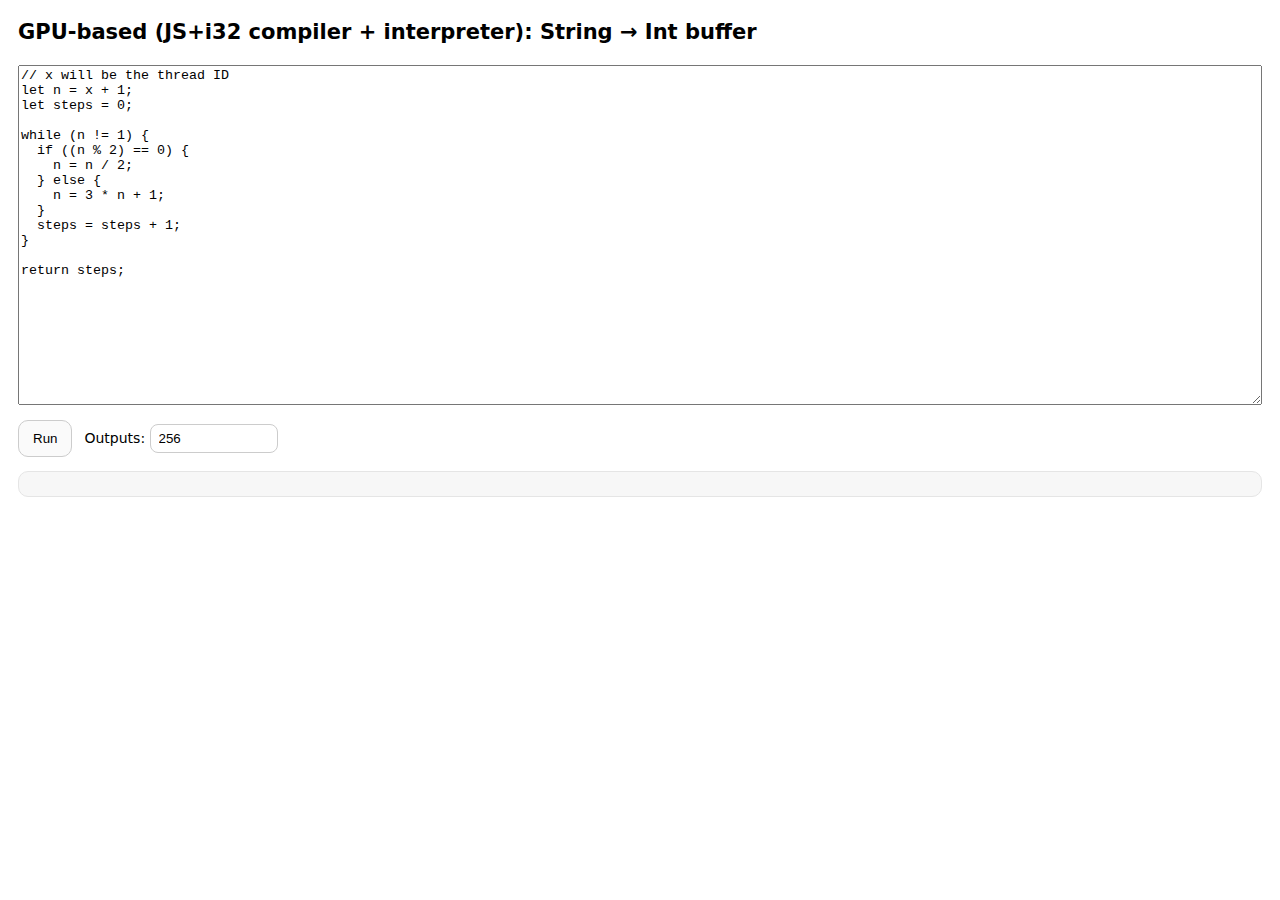
<file: tidyparse-web/src/jsMain/resources/js_interpreter.html>
<!doctype html>
<html>
<head>
    <meta charset="utf-8" />
    <title>WebGPU String→Bytecode→Run (GPU compiler + interpreter)</title>
    <style>
        body { font: 14px/1.4 system-ui, -apple-system, Segoe UI, Roboto, sans-serif; margin: 18px; }
        textarea { width: 100%; height: 340px; box-sizing: border-box; font-family: ui-monospace, SFMono-Regular, Menlo, Monaco, Consolas, "Liberation Mono", monospace; }
        button { padding: 10px 14px; border-radius: 10px; border: 1px solid #ccc; background: #fafafa; cursor: pointer; }
        button:disabled { opacity: 0.5; cursor: not-allowed; }
        .row { display: flex; gap: 12px; align-items: center; margin: 10px 0; flex-wrap: wrap; }
        input[type="number"] { width: 110px; padding: 6px 8px; border-radius: 8px; border: 1px solid #ccc; }
        pre { white-space: pre-wrap; background: #f7f7f7; padding: 12px; border-radius: 10px; border: 1px solid #e5e5e5; word-wrap: break-word; }
        .err { color: #b00020; }
        .ok { color: #0a7a0a; }
    </style>
</head>
<body>
<h2>GPU-based (JS+i32 compiler + interpreter): String → Int buffer</h2>

<textarea id="src">// x will be the thread ID
let n = x + 1;
let steps = 0;

while (n != 1) {
  if ((n % 2) == 0) {
    n = n / 2;
  } else {
    n = 3 * n + 1;
  }
  steps = steps + 1;
}

return steps;</textarea>

<div class="row">
    <button id="run">Run</button>
    <label>Outputs:
        <input id="n" type="number" min="1" max="4096" value="256" />
    </label>
    <span id="status"></span>
</div>

<pre id="out"></pre>

<script type="module">
    function el(id) { return document.getElementById(id); }
    const statusEl = el('status');
    const outEl = el('out');
    const runBtn = el('run');

    function setStatus(msg, cls) {
        statusEl.textContent = msg;
        statusEl.className = cls || '';
    }

    async function initWebGPU() {
        if (!navigator.gpu) throw new Error("WebGPU not available (need a WebGPU-capable browser, secure context).");
        const adapter = await navigator.gpu.requestAdapter();
        if (!adapter) throw new Error("No WebGPU adapter found.");
        return await adapter.requestDevice();
    }

    function ceilDiv(a, b) { return Math.floor((a + b - 1) / b); }

    // Tunables for demo. For many-program scaling, make these per-program strides.
    const MAX_SRC_BYTES   = 100 * 1024; // per program
    const MAX_CODE_WORDS  = 65536;      // i32 words of bytecode (per program)
    const MAX_VARS        = 64;
    const MAX_STACK       = 64;
    const MAX_EXPR_TOKS   = 512;        // expression token budget inside compiler
    const MAX_CTRL_STACK  = 64;         // nested if/while blocks

    // Shared ISA between compiler and interpreter
    const OP = {
        PUSH_IMM: 1,
        PUSH_INPUT: 2,
        LOAD: 3,
        STORE: 4,
        ADD: 5,
        MUL: 6,
        SUB: 7,
        DIV: 8,
        MOD: 9,
        EQ: 10,
        NE: 11,
        LT: 12,
        LE: 13,
        GT: 14,
        GE: 15,
        JMP: 16,
        JZ: 17,
        RETURN: 18,
    };

    // One WGSL module with two entry points: compile + run
    const wgsl = /* wgsl */`
struct CompileUniforms {
  srcLen : u32,
  _pad0  : u32,
};

struct RunUniforms {
  codeLen : u32,
  outLen  : u32,
};

@group(0) @binding(0) var<storage, read> src : array<u32>;          // bytes packed in u32s (little-endian)
@group(0) @binding(1) var<storage, read_write> codeOut : array<i32>; // bytecode words
@group(0) @binding(2) var<storage, read_write> metaBuf : array<i32>;    // metaBuf[0]=codeLen, metaBuf[1]=status (0 ok)
@group(0) @binding(3) var<storage, read_write> out : array<i32>;     // outputs
@group(0) @binding(4) var<uniform> cu : CompileUniforms;
@group(0) @binding(5) var<uniform> ru : RunUniforms;

const MAX_VARS       : u32 = ${MAX_VARS}u;
const MAX_STACK      : u32 = ${MAX_STACK}u;
const MAX_EXPR_TOKS  : u32 = ${MAX_EXPR_TOKS}u;
const MAX_CTRL_STACK : u32 = ${MAX_CTRL_STACK}u;

const OP_PUSH_IMM   : i32 = ${OP.PUSH_IMM};
const OP_PUSH_INPUT : i32 = ${OP.PUSH_INPUT};
const OP_LOAD       : i32 = ${OP.LOAD};
const OP_STORE      : i32 = ${OP.STORE};
const OP_ADD        : i32 = ${OP.ADD};
const OP_MUL        : i32 = ${OP.MUL};
const OP_SUB        : i32 = ${OP.SUB};
const OP_DIV        : i32 = ${OP.DIV};
const OP_MOD        : i32 = ${OP.MOD};
const OP_EQ         : i32 = ${OP.EQ};
const OP_NE         : i32 = ${OP.NE};
const OP_LT         : i32 = ${OP.LT};
const OP_LE         : i32 = ${OP.LE};
const OP_GT         : i32 = ${OP.GT};
const OP_GE         : i32 = ${OP.GE};
const OP_JMP        : i32 = ${OP.JMP};
const OP_JZ         : i32 = ${OP.JZ};
const OP_RETURN     : i32 = ${OP.RETURN};

// --- Token kinds ---
const TK_EOF    : i32 = 0;
const TK_NUM    : i32 = 1;
const TK_ID     : i32 = 2;

const TK_LET    : i32 = 10;
const TK_IF     : i32 = 11;
const TK_ELSE   : i32 = 12;
const TK_WHILE  : i32 = 13;
const TK_RETURN : i32 = 14;

// operators/punct encoded by kind too:
const TK_PLUS   : i32 = 20; // +
const TK_MINUS  : i32 = 21; // -
const TK_STAR   : i32 = 22; // *
const TK_SLASH  : i32 = 23; // /
const TK_PCT    : i32 = 24; // %

const TK_EQEQ   : i32 = 30; // ==
const TK_NEQ    : i32 = 31; // !=
const TK_LT     : i32 = 32; // <
const TK_LE     : i32 = 33; // <=
const TK_GT     : i32 = 34; // >
const TK_GE     : i32 = 35; // >=

const TK_ASSIGN : i32 = 40; // =
const TK_SEMI   : i32 = 41; // ;
const TK_LP     : i32 = 42; // (
const TK_RP     : i32 = 43; // )
const TK_LB     : i32 = 44; // {
const TK_RB     : i32 = 45; // }

// --- status codes (metaBuf[1]) ---
const ST_OK          : i32 = 0;
const ST_LEX         : i32 = 1;
const ST_PARSE       : i32 = 2;
const ST_CODE_OVER   : i32 = 3;
const ST_VAR_OVER    : i32 = 4;
const ST_UNDECL      : i32 = 5;
const ST_EXPR_OVER   : i32 = 6;
const ST_CTRL_OVER   : i32 = 7;

// Read byte i from packed u32 array
fn read_u8(i: u32) -> u32 {
  // src is u32-packed, little-endian: byte0 in bits 0..7
  let word = src[i >> 2u];
  let sh = (i & 3u) * 8u;
  return (word >> sh) & 255u;
}

fn is_ws(c: u32) -> bool {
  return c == 32u || c == 9u || c == 10u || c == 13u;
}
fn is_digit(c: u32) -> bool { return c >= 48u && c <= 57u; }
fn is_alpha(c: u32) -> bool {
  return (c >= 65u && c <= 90u) || (c >= 97u && c <= 122u) || (c == 95u);
}
fn is_alnum(c: u32) -> bool { return is_alpha(c) || is_digit(c); }

// 32-bit FNV-1a hash
fn fnv1a_init() -> u32 { return 2166136261u; }
fn fnv1a_step(h: u32, b: u32) -> u32 { return (h ^ b) * 16777619u; }

// Token stream state
struct Tok {
  k: i32,
  v: i32, // number value or hashed id
};

fn kw_hash_let() -> u32 {
  var h = fnv1a_init();
  h = fnv1a_step(h, 108u); // l
  h = fnv1a_step(h, 101u); // e
  h = fnv1a_step(h, 116u); // t
  return h;
}
fn kw_hash_if() -> u32 {
  var h = fnv1a_init();
  h = fnv1a_step(h, 105u); // i
  h = fnv1a_step(h, 102u); // f
  return h;
}
fn kw_hash_else() -> u32 {
  var h = fnv1a_init();
  h = fnv1a_step(h, 101u); // e
  h = fnv1a_step(h, 108u); // l
  h = fnv1a_step(h, 115u); // s
  h = fnv1a_step(h, 101u); // e
  return h;
}
fn kw_hash_while() -> u32 {
  var h = fnv1a_init();
  h = fnv1a_step(h, 119u); // w
  h = fnv1a_step(h, 104u); // h
  h = fnv1a_step(h, 105u); // i
  h = fnv1a_step(h, 108u); // l
  h = fnv1a_step(h, 101u); // e
  return h;
}
fn kw_hash_return() -> u32 {
  var h = fnv1a_init();
  h = fnv1a_step(h, 114u); // r
  h = fnv1a_step(h, 101u); // e
  h = fnv1a_step(h, 116u); // t
  h = fnv1a_step(h, 117u); // u
  h = fnv1a_step(h, 114u); // r
  h = fnv1a_step(h, 110u); // n
  return h;
}

// Special id hash for "x"
fn id_hash_x() -> u32 {
  var h = fnv1a_init();
  h = fnv1a_step(h, 120u);
  return h;
}

// Streaming lexer: advances cursor 'p' over bytes [0..srcLen)
fn next_tok(p_in: u32, srcLen: u32, status: ptr<function, i32>) -> vec2<u32> {
  // returns (p_out, packed tok: (k in low16, v in high16? no, too small) -> instead store k in low16, v in full u32 by writing to globals? We'll return p_out and stash token in function vars via out params.
  // WGSL can't return multiple by reference, so we encode: return p_out; token held in private function variables in caller using helper below.
  return vec2<u32>(p_in, 0u);
}

// We'll implement a lexer with explicit out params:
fn lex_one(p: ptr<function, u32>, srcLen: u32, t: ptr<function, Tok>, status: ptr<function, i32>) {
  // skip ws and // comments
  loop {
    if (*p >= srcLen) { (*t).k = TK_EOF; (*t).v = 0; return; }
    let c = read_u8(*p);
    if (is_ws(c)) { *p = *p + 1u; continue; }
    if (c == 47u && (*p + 1u) < srcLen && read_u8(*p + 1u) == 47u) {
      // //
      *p = *p + 2u;
      loop {
        if (*p >= srcLen) { break; }
        let d = read_u8(*p);
        *p = *p + 1u;
        if (d == 10u) { break; }
      }
      continue;
    }
    break;
  }

  if (*p >= srcLen) { (*t).k = TK_EOF; (*t).v = 0; return; }

  let c0 = read_u8(*p);

  // numbers
  if (is_digit(c0)) {
    var v: i32 = 0;
    loop {
      if (*p >= srcLen) { break; }
      let c = read_u8(*p);
      if (!is_digit(c)) { break; }
      v = v * 10 + i32(c - 48u);
      *p = *p + 1u;
    }
    (*t).k = TK_NUM;
    (*t).v = v;
    return;
  }

  // identifiers/keywords
  if (is_alpha(c0)) {
    var h: u32 = fnv1a_init();
    loop {
      if (*p >= srcLen) { break; }
      let c = read_u8(*p);
      if (!is_alnum(c)) { break; }
      h = fnv1a_step(h, c);
      *p = *p + 1u;
    }

    // keyword dispatch by hash (fine for our tiny set)
    if (h == kw_hash_let())    { (*t).k = TK_LET;    (*t).v = 0; return; }
    if (h == kw_hash_if())     { (*t).k = TK_IF;     (*t).v = 0; return; }
    if (h == kw_hash_else())   { (*t).k = TK_ELSE;   (*t).v = 0; return; }
    if (h == kw_hash_while())  { (*t).k = TK_WHILE;  (*t).v = 0; return; }
    if (h == kw_hash_return()) { (*t).k = TK_RETURN; (*t).v = 0; return; }

    (*t).k = TK_ID;
    (*t).v = i32(h);
    return;
  }

  // operators/punct, including 2-char
  // two-char: == != <= >=
  if (c0 == 61u /*=*/) {
    if ((*p + 1u) < srcLen && read_u8(*p + 1u) == 61u) { *p = *p + 2u; (*t).k = TK_EQEQ; (*t).v = 0; return; }
    *p = *p + 1u; (*t).k = TK_ASSIGN; (*t).v = 0; return;
  }
  if (c0 == 33u /*!*/) {
    if ((*p + 1u) < srcLen && read_u8(*p + 1u) == 61u) { *p = *p + 2u; (*t).k = TK_NEQ; (*t).v = 0; return; }
    *status = ST_LEX; (*t).k = TK_EOF; (*t).v = 0; return;
  }
  if (c0 == 60u /*<*/) {
    if ((*p + 1u) < srcLen && read_u8(*p + 1u) == 61u) { *p = *p + 2u; (*t).k = TK_LE; (*t).v = 0; return; }
    *p = *p + 1u; (*t).k = TK_LT; (*t).v = 0; return;
  }
  if (c0 == 62u /*>*/) {
    if ((*p + 1u) < srcLen && read_u8(*p + 1u) == 61u) { *p = *p + 2u; (*t).k = TK_GE; (*t).v = 0; return; }
    *p = *p + 1u; (*t).k = TK_GT; (*t).v = 0; return;
  }

  // single-char
  if (c0 == 43u) { *p = *p + 1u; (*t).k = TK_PLUS;  (*t).v = 0; return; } // +
  if (c0 == 45u) { *p = *p + 1u; (*t).k = TK_MINUS; (*t).v = 0; return; } // -
  if (c0 == 42u) { *p = *p + 1u; (*t).k = TK_STAR;  (*t).v = 0; return; } // *
  if (c0 == 47u) { *p = *p + 1u; (*t).k = TK_SLASH; (*t).v = 0; return; } // /
  if (c0 == 37u) { *p = *p + 1u; (*t).k = TK_PCT;   (*t).v = 0; return; } // %

  if (c0 == 59u) { *p = *p + 1u; (*t).k = TK_SEMI; (*t).v = 0; return; } // ;
  if (c0 == 40u) { *p = *p + 1u; (*t).k = TK_LP;   (*t).v = 0; return; } // (
  if (c0 == 41u) { *p = *p + 1u; (*t).k = TK_RP;   (*t).v = 0; return; } // )
  if (c0 == 123u){ *p = *p + 1u; (*t).k = TK_LB;   (*t).v = 0; return; } // {
  if (c0 == 125u){ *p = *p + 1u; (*t).k = TK_RB;   (*t).v = 0; return; } // }

  *status = ST_LEX;
  (*t).k = TK_EOF;
  (*t).v = 0;
}

fn prec(op: i32) -> i32 {
  // higher = tighter
  if (op == TK_STAR || op == TK_SLASH || op == TK_PCT) { return 3; }
  if (op == TK_PLUS || op == TK_MINUS) { return 2; }
  if (op == TK_EQEQ || op == TK_NEQ || op == TK_LT || op == TK_LE || op == TK_GT || op == TK_GE) { return 1; }
  return 0;
}
fn is_binop(k: i32) -> bool {
  return k == TK_PLUS || k == TK_MINUS || k == TK_STAR || k == TK_SLASH || k == TK_PCT ||
         k == TK_EQEQ || k == TK_NEQ || k == TK_LT || k == TK_LE || k == TK_GT || k == TK_GE;
}

fn emit(codeLen: ptr<function, u32>, w: i32, status: ptr<function, i32>) {
  if (*codeLen >= ${MAX_CODE_WORDS}u) { *status = ST_CODE_OVER; return; }
  codeOut[*codeLen] = w;
  *codeLen = *codeLen + 1u;
}

fn emit2(codeLen: ptr<function, u32>, a: i32, b: i32, status: ptr<function, i32>) {
  emit(codeLen, a, status);
  if (*status != ST_OK) { return; }
  emit(codeLen, b, status);
}

fn var_find_or_add(h: u32, varHash: ptr<function, array<u32, ${MAX_VARS}>>, varCount: ptr<function, u32>, status: ptr<function, i32>) -> u32 {
  // linear search small table
  for (var i: u32 = 0u; i < *varCount; i = i + 1u) {
    if ((*varHash)[i] == h) { return i; }
  }
  if (*varCount >= MAX_VARS) { *status = ST_VAR_OVER; return 0u; }
  let idx = *varCount;
  (*varHash)[idx] = h;
  *varCount = *varCount + 1u;
  return idx;
}

fn var_find(h: u32, varHash: ptr<function, array<u32, ${MAX_VARS}>>, varCount: u32) -> i32 {
  for (var i: u32 = 0u; i < varCount; i = i + 1u) {
    if ((*varHash)[i] == h) { return i32(i); }
  }
  return -1;
}

// Compile expression until a stop token kind (e.g. ';' or ')' ), leaving stop token unconsumed.
// Shunting-yard into RPN arrays then emit bytecode.
fn compile_expr(
  p: ptr<function, u32>,
  srcLen: u32,
  t: ptr<function, Tok>,
  stop1: i32,
  stop2: i32,
  varHash: ptr<function, array<u32, ${MAX_VARS}>>,
  varCount: ptr<function, u32>,
  codeLen: ptr<function, u32>,
  status: ptr<function, i32>
) {
  var outK : array<i32, ${MAX_EXPR_TOKS}>;
  var outV : array<i32, ${MAX_EXPR_TOKS}>;
  var outN : u32 = 0u;

  var opS  : array<i32, ${MAX_EXPR_TOKS}>;
  var opN  : u32 = 0u;

  var expectValue: bool = true; // for unary '-'
  var parenDepth: i32 = 0;      // depth of *inner* parentheses within the expression

  loop {
    if (*status != ST_OK) { return; }
    // current token in *t; stop if matches
    // Stop tokens should only terminate the expression when we're not inside inner parentheses.
    if ((*t).k == TK_EOF) { break; }
    if (parenDepth == 0 && ((*t).k == stop1 || (*t).k == stop2)) { break; }

    if ((*t).k == TK_NUM || (*t).k == TK_ID) {
      if (outN >= MAX_EXPR_TOKS) { *status = ST_EXPR_OVER; return; }
      outK[outN] = (*t).k;
      outV[outN] = (*t).v;
      outN = outN + 1u;
      expectValue = false;
      lex_one(p, srcLen, t, status);
      continue;
    }

    if ((*t).k == TK_LP) {
      parenDepth = parenDepth + 1;
      if (opN >= MAX_EXPR_TOKS) { *status = ST_EXPR_OVER; return; }
      opS[opN] = TK_LP;
      opN = opN + 1u;
      expectValue = true;
      lex_one(p, srcLen, t, status);
      continue;
    }

    if ((*t).k == TK_RP) {
      // pop until LP
      loop {
        if (opN == 0u) { *status = ST_PARSE; return; }
        opN = opN - 1u;
        let op = opS[opN];
        if (op == TK_LP) { break; }
        if (outN >= MAX_EXPR_TOKS) { *status = ST_EXPR_OVER; return; }
        outK[outN] = op;
        outV[outN] = 0;
        outN = outN + 1u;
      }
      // this ')' closes an inner '('
      parenDepth = parenDepth - 1;
      expectValue = false;
      lex_one(p, srcLen, t, status);
      continue;
    }

    if (is_binop((*t).k)) {
      var opk = (*t).k;

      // unary minus rewrite: "-E" => "0 E -"
      if (opk == TK_MINUS && expectValue) {
        if (outN >= MAX_EXPR_TOKS) { *status = ST_EXPR_OVER; return; }
        outK[outN] = TK_NUM;
        outV[outN] = 0;
        outN = outN + 1u;
        // treat as binary '-'
        opk = TK_MINUS;
      }

      // pop while top op has >= precedence
      loop {
        if (opN == 0u) { break; }
        let top = opS[opN - 1u];
        if (top == TK_LP) { break; }
        if (prec(top) >= prec(opk)) {
          opN = opN - 1u;
          if (outN >= MAX_EXPR_TOKS) { *status = ST_EXPR_OVER; return; }
          outK[outN] = top;
          outV[outN] = 0;
          outN = outN + 1u;
          continue;
        }
        break;
      }

      if (opN >= MAX_EXPR_TOKS) { *status = ST_EXPR_OVER; return; }
      opS[opN] = opk;
      opN = opN + 1u;
      expectValue = true;
      lex_one(p, srcLen, t, status);
      continue;
    }

    // anything else is a parse error inside expr
    *status = ST_PARSE;
    return;
  }

  // drain ops
  loop {
    if (opN == 0u) { break; }
    opN = opN - 1u;
    let op = opS[opN];
    if (op == TK_LP) { *status = ST_PARSE; return; }
    if (outN >= MAX_EXPR_TOKS) { *status = ST_EXPR_OVER; return; }
    outK[outN] = op;
    outV[outN] = 0;
    outN = outN + 1u;
  }

  // Emit bytecode from RPN
  for (var i: u32 = 0u; i < outN; i = i + 1u) {
    if (*status != ST_OK) { return; }
    let k = outK[i];
    let v = outV[i];

    if (k == TK_NUM) {
      emit2(codeLen, OP_PUSH_IMM, v, status);
      continue;
    }
    if (k == TK_ID) {
      let h = u32(v);
      if (h == id_hash_x()) {
        emit(codeLen, OP_PUSH_INPUT, status);
      } else {
        let idx = var_find(h, varHash, *varCount);
        if (idx < 0) { *status = ST_UNDECL; return; }
        emit2(codeLen, OP_LOAD, idx, status);
      }
      continue;
    }

    // operators
    if (k == TK_PLUS) { emit(codeLen, OP_ADD, status); continue; }
    if (k == TK_STAR) { emit(codeLen, OP_MUL, status); continue; }
    if (k == TK_MINUS){ emit(codeLen, OP_SUB, status); continue; }
    if (k == TK_SLASH){ emit(codeLen, OP_DIV, status); continue; }
    if (k == TK_PCT)  { emit(codeLen, OP_MOD, status); continue; }
    if (k == TK_EQEQ) { emit(codeLen, OP_EQ, status); continue; }
    if (k == TK_NEQ)  { emit(codeLen, OP_NE, status); continue; }
    if (k == TK_LT)   { emit(codeLen, OP_LT, status); continue; }
    if (k == TK_LE)   { emit(codeLen, OP_LE, status); continue; }
    if (k == TK_GT)   { emit(codeLen, OP_GT, status); continue; }
    if (k == TK_GE)   { emit(codeLen, OP_GE, status); continue; }

    *status = ST_PARSE;
    return;
  }
}

struct CtrlFrame {
  kind: i32,       // 1=WHILE, 2=IF_THEN, 3=IF_ELSE
  blockDepth: i32, // depth after consuming '{'
  a: i32,          // while: startPc ; if: jzPatchPos
  b: i32,          // while: jzPatchPos ; if: endJmpPos (when else present)
};

// Compile pass: single invocation compiles src[0..srcLen) into codeOut
@compute @workgroup_size(1)
fn compiler(@builtin(global_invocation_id) gid: vec3<u32>) {
  // init metaBuf
  metaBuf[0] = 0;
  metaBuf[1] = ST_OK;
  metaBuf[2] = 0;   // err byte offset
  metaBuf[3] = 0;   // err token kind

  var status: i32 = ST_OK;
  var p: u32 = 0u;
  let srcLen = cu.srcLen;

  // symbol table
  var varHash: array<u32, ${MAX_VARS}>;
  var varCount: u32 = 0u;

  // control stack
  var ctrl: array<CtrlFrame, ${MAX_CTRL_STACK}>;
  var ctrlN: u32 = 0u;
  var depth: i32 = 0;

  // current token
  var t: Tok;
  lex_one(&p, srcLen, &t, &status);

  var codeLen: u32 = 0u;

  // helper: expect token
  // (WGSL lacks macros; inline-ish)
  loop {
    if (status != ST_OK) { break; }
    if (t.k == TK_EOF) { break; }

    // let id = expr ;
    if (t.k == TK_LET) {
      lex_one(&p, srcLen, &t, &status);
      if (status != ST_OK) { break; }
      if (t.k != TK_ID) { status = ST_PARSE; break; }
      let name = u32(t.v);
      if (name == id_hash_x()) { status = ST_PARSE; break; }
      let idx = var_find_or_add(name, &varHash, &varCount, &status);

      lex_one(&p, srcLen, &t, &status);
      if (t.k != TK_ASSIGN) { status = ST_PARSE; break; }
      lex_one(&p, srcLen, &t, &status);

      compile_expr(&p, srcLen, &t, TK_SEMI, TK_EOF, &varHash, &varCount, &codeLen, &status);
      if (status != ST_OK) { break; }
      if (t.k != TK_SEMI) { status = ST_PARSE; break; }
      // store
      emit2(&codeLen, OP_STORE, i32(idx), &status);
      lex_one(&p, srcLen, &t, &status);
      continue;
    }

    // return expr ;
    if (t.k == TK_RETURN) {
      lex_one(&p, srcLen, &t, &status);
      compile_expr(&p, srcLen, &t, TK_SEMI, TK_EOF, &varHash, &varCount, &codeLen, &status);
      if (status != ST_OK) { break; }
      if (t.k != TK_SEMI) { status = ST_PARSE; break; }
      emit(&codeLen, OP_RETURN, &status);
      lex_one(&p, srcLen, &t, &status);
      break; // stop after return
    }

    // while (cond) { ... }
    if (t.k == TK_WHILE) {
      lex_one(&p, srcLen, &t, &status);
      if (t.k != TK_LP) { status = ST_PARSE; break; }
      lex_one(&p, srcLen, &t, &status);

      let startPc = i32(codeLen);
      compile_expr(&p, srcLen, &t, TK_RP, TK_EOF, &varHash, &varCount, &codeLen, &status);
      if (status != ST_OK) { break; }
      if (t.k != TK_RP) { status = ST_PARSE; break; }
      lex_one(&p, srcLen, &t, &status);

      if (t.k != TK_LB) { status = ST_PARSE; break; }
      // emit JZ placeholder
      emit2(&codeLen, OP_JZ, 0, &status);
      let jzPos = i32(codeLen) - 1; // points to target word

      // consume '{'
      depth = depth + 1;
      lex_one(&p, srcLen, &t, &status);

      if (ctrlN >= MAX_CTRL_STACK) { status = ST_CTRL_OVER; break; }
      ctrl[ctrlN] = CtrlFrame(1, depth, startPc, jzPos);
      ctrlN = ctrlN + 1u;
      continue;
    }

    // if (cond) { ... } else { ... }
    if (t.k == TK_IF) {
      lex_one(&p, srcLen, &t, &status);
      if (t.k != TK_LP) { status = ST_PARSE; break; }
      lex_one(&p, srcLen, &t, &status);

      compile_expr(&p, srcLen, &t, TK_RP, TK_EOF, &varHash, &varCount, &codeLen, &status);
      if (status != ST_OK) { break; }
      if (t.k != TK_RP) { status = ST_PARSE; break; }
      lex_one(&p, srcLen, &t, &status);

      if (t.k != TK_LB) { status = ST_PARSE; break; }
      emit2(&codeLen, OP_JZ, 0, &status);
      let jzPos = i32(codeLen) - 1;

      depth = depth + 1;
      lex_one(&p, srcLen, &t, &status);

      if (ctrlN >= MAX_CTRL_STACK) { status = ST_CTRL_OVER; break; }
      ctrl[ctrlN] = CtrlFrame(2, depth, jzPos, -1);
      ctrlN = ctrlN + 1u;
      continue;
    }

    // block end: }
    if (t.k == TK_RB) {
      depth = depth - 1;
      lex_one(&p, srcLen, &t, &status);

      // close frames whose blockDepth was the just-closed one (depth+1)
      loop {
        if (ctrlN == 0u) { break; }
        let top = ctrl[ctrlN - 1u];
        if (top.blockDepth != (depth + 1)) { break; }

        // WHILE
        if (top.kind == 1) {
          // JMP back
          emit2(&codeLen, OP_JMP, top.a, &status);
          // patch jz target to current pc
          if (status == ST_OK) { codeOut[u32(top.b)] = i32(codeLen); }
          ctrlN = ctrlN - 1u;
          continue;
        }

        // IF_THEN
        if (top.kind == 2) {
          // if next token is ELSE, switch to ELSE mode
          if (t.k == TK_ELSE) {
            // emit JMP end placeholder
            emit2(&codeLen, OP_JMP, 0, &status);
            let endPos = i32(codeLen) - 1;
            // patch JZ to else start (current pc)
            if (status == ST_OK) { codeOut[u32(top.a)] = i32(codeLen); }

            // consume else
            lex_one(&p, srcLen, &t, &status);
            if (t.k != TK_LB) { status = ST_PARSE; break; }

            // consume '{'
            depth = depth + 1;
            lex_one(&p, srcLen, &t, &status);

            ctrl[ctrlN - 1u] = CtrlFrame(3, depth, endPos, 0);
            continue;
          } else {
            // no else: patch JZ to end
            if (status == ST_OK) { codeOut[u32(top.a)] = i32(codeLen); }
            ctrlN = ctrlN - 1u;
            continue;
          }
        }

        // IF_ELSE
        if (top.kind == 3) {
          if (status == ST_OK) { codeOut[u32(top.a)] = i32(codeLen); } // patch end JMP
          ctrlN = ctrlN - 1u;
          continue;
        }

        // unknown
        ctrlN = ctrlN - 1u;
      }

      continue;
    }

    // assignment: id = expr ;
    if (t.k == TK_ID) {
      let name = u32(t.v);
      if (name == id_hash_x()) { status = ST_PARSE; break; }
      let idx = var_find_or_add(name, &varHash, &varCount, &status);
      lex_one(&p, srcLen, &t, &status);
      if (t.k != TK_ASSIGN) { status = ST_PARSE; break; }
      lex_one(&p, srcLen, &t, &status);

      compile_expr(&p, srcLen, &t, TK_SEMI, TK_EOF, &varHash, &varCount, &codeLen, &status);
      if (status != ST_OK) { break; }
      if (t.k != TK_SEMI) { status = ST_PARSE; break; }
      emit2(&codeLen, OP_STORE, i32(idx), &status);
      lex_one(&p, srcLen, &t, &status);
      continue;
    }

    // stray '{' increases depth but is only expected after if/while/else; treat as parse error
    if (t.k == TK_LB) { status = ST_PARSE; break; }

    // anything else
    status = ST_PARSE;
    break;
  }

  if (status == ST_OK) {
    // if no explicit return emitted, return 0
    // (cheap check: last word == OP_RETURN)
    if (codeLen == 0u || codeOut[codeLen - 1u] != OP_RETURN) {
      emit2(&codeLen, OP_PUSH_IMM, 0, &status);
      emit(&codeLen, OP_RETURN, &status);
    }
  }

  metaBuf[0] = i32(codeLen);
  metaBuf[1] = status;

  // If anything went wrong, record where we were (byte offset + current token kind)
   if (status != ST_OK) {
     metaBuf[2] = i32(p);
     metaBuf[3] = t.k;
   }

   metaBuf[0] = i32(codeLen);
   metaBuf[1] = status;
}

// --- Interpreter helper stack ---
fn pop(stack: ptr<function, array<i32, ${MAX_STACK}>>, sp: ptr<function, i32>) -> i32 {
  if ((*sp) <= 0) { return 0; }
  (*sp) = (*sp) - 1;
  return (*stack)[u32((*sp))];
}
fn push(stack: ptr<function, array<i32, ${MAX_STACK}>>, sp: ptr<function, i32>, v: i32) {
  if (u32(*sp) >= MAX_STACK) { return; }
  (*stack)[u32(*sp)] = v;
  (*sp) = (*sp) + 1;
}

@compute @workgroup_size(64)
fn run(@builtin(global_invocation_id) gid: vec3<u32>) {
  let idx = gid.x;
  if (idx >= ru.outLen) { return; }

  // If compile failed, write sentinel
  if (metaBuf[1] != ST_OK) {
    out[idx] = -999999;
    return;
  }

  var vars : array<i32, ${MAX_VARS}>;
  var stack : array<i32, ${MAX_STACK}>;
  var sp : i32 = 0;
  var pc : u32 = 0u;
  var steps : u32 = 0u;
  let codeLen = ru.codeLen;

  // cap to avoid hangs on buggy programs
  let MAX_STEPS: u32 = 200000u;

  loop {
    if (pc >= codeLen) { break; }
    if (steps >= MAX_STEPS) { break; }
    steps = steps + 1u;

    let op = codeOut[pc];
    pc = pc + 1u;

    if (op == OP_PUSH_IMM) {
      if (pc >= codeLen) { break; }
      let imm = codeOut[pc];
      pc = pc + 1u;
      push(&stack, &sp, imm);
      continue;
    }
    if (op == OP_PUSH_INPUT) {
      push(&stack, &sp, i32(idx));
      continue;
    }
    if (op == OP_LOAD) {
      if (pc >= codeLen) { break; }
      let v = u32(codeOut[pc]);
      pc = pc + 1u;
      if (v < ${MAX_VARS}u) { push(&stack, &sp, vars[v]); }
      continue;
    }
    if (op == OP_STORE) {
      if (pc >= codeLen) { break; }
      let v = u32(codeOut[pc]);
      pc = pc + 1u;
      if (v < ${MAX_VARS}u) { vars[v] = pop(&stack, &sp); }
      continue;
    }

    if (op == OP_ADD) { let b=pop(&stack,&sp); let a=pop(&stack,&sp); push(&stack,&sp,a+b); continue; }
    if (op == OP_MUL) { let b=pop(&stack,&sp); let a=pop(&stack,&sp); push(&stack,&sp,a*b); continue; }
    if (op == OP_SUB) { let b=pop(&stack,&sp); let a=pop(&stack,&sp); push(&stack,&sp,a-b); continue; }
    if (op == OP_DIV) {
      let b=pop(&stack,&sp); let a=pop(&stack,&sp);
      if (b == 0) { push(&stack,&sp,0); } else { push(&stack,&sp,a/b); }
      continue;
    }
    if (op == OP_MOD) {
      let b=pop(&stack,&sp); let a=pop(&stack,&sp);
      if (b == 0) { push(&stack,&sp,0); } else { push(&stack,&sp,a%b); }
      continue;
    }

    if (op == OP_EQ) { let b=pop(&stack,&sp); let a=pop(&stack,&sp); push(&stack,&sp, select(0,1,a==b)); continue; }
    if (op == OP_NE) { let b=pop(&stack,&sp); let a=pop(&stack,&sp); push(&stack,&sp, select(0,1,a!=b)); continue; }
    if (op == OP_LT) { let b=pop(&stack,&sp); let a=pop(&stack,&sp); push(&stack,&sp, select(0,1,a<b)); continue; }
    if (op == OP_LE) { let b=pop(&stack,&sp); let a=pop(&stack,&sp); push(&stack,&sp, select(0,1,a<=b)); continue; }
    if (op == OP_GT) { let b=pop(&stack,&sp); let a=pop(&stack,&sp); push(&stack,&sp, select(0,1,a>b)); continue; }
    if (op == OP_GE) { let b=pop(&stack,&sp); let a=pop(&stack,&sp); push(&stack,&sp, select(0,1,a>=b)); continue; }

    if (op == OP_JMP) {
      if (pc >= codeLen) { break; }
      pc = u32(codeOut[pc]);
      continue;
    }
    if (op == OP_JZ) {
      if (pc >= codeLen) { break; }
      let tgt = u32(codeOut[pc]);
      pc = pc + 1u;
      let c = pop(&stack, &sp);
      if (c == 0) { pc = tgt; }
      continue;
    }

    if (op == OP_RETURN) {
      out[idx] = pop(&stack, &sp);
      return;
    }

    break;
  }

  out[idx] = 0;
}`;

    let devicePromise = null;

    runBtn.addEventListener('click', async () => {
        outEl.textContent = '';
        setStatus('', '');
        runBtn.disabled = true;

        try {
            if (!devicePromise) devicePromise = initWebGPU();
            const device = await devicePromise;

            const srcText = el('src').value;
            const outLen = Math.max(1, Math.min(4096, parseInt(el('n').value || '256', 10)));

            // Encode to UTF-8 bytes
            const bytes = new TextEncoder().encode(srcText);
            if (bytes.byteLength > MAX_SRC_BYTES) {
                throw new Error(`Source too large: ${bytes.byteLength} bytes (max ${MAX_SRC_BYTES})`);
            }

            // Pack bytes into u32 words for WGSL-friendly access
            const words = new Uint32Array(ceilDiv(bytes.byteLength, 4));
            for (let i = 0; i < bytes.byteLength; i++) {
                words[i >> 2] |= (bytes[i] & 0xFF) << ((i & 3) * 8);
            }

            // Buffers
            const srcBuf = device.createBuffer({
                size: Math.max(4, words.byteLength),
                usage: GPUBufferUsage.STORAGE | GPUBufferUsage.COPY_DST,
            });
            device.queue.writeBuffer(srcBuf, 0, words);

            const codeBuf = device.createBuffer({
                size: MAX_CODE_WORDS * 4,
                usage: GPUBufferUsage.STORAGE,
            });

            // metaBuf: [codeLen, status, errByteOffset, errTokKind]
            const metaBuf = device.createBuffer({
                size: 16,
                usage: GPUBufferUsage.STORAGE | GPUBufferUsage.COPY_SRC,
            });

            const outBuf = device.createBuffer({
                size: outLen * 4,
                usage: GPUBufferUsage.STORAGE | GPUBufferUsage.COPY_SRC,
            });

            const cuBuf = device.createBuffer({
                size: 8,
                usage: GPUBufferUsage.UNIFORM | GPUBufferUsage.COPY_DST,
            });
            device.queue.writeBuffer(cuBuf, 0, new Uint32Array([bytes.byteLength, 0]));

            // run uniforms: (codeLen filled later) but we'll just set codeLen = MAX_CODE_WORDS for now;
            // interpreter will use ru.codeLen, so we need actual codeLen.
            // We solve this by running a tiny "meta readback" after compile OR by doing a second pass that reads meta[0].
            // Easiest: do a third uniform buffer update after reading meta. Still "compiler on GPU"; CPU just reads codeLen.
            const ruBuf = device.createBuffer({
                size: 8,
                usage: GPUBufferUsage.UNIFORM | GPUBufferUsage.COPY_DST,
            });

            // Readbacks
            const metaReadback = device.createBuffer({
                size: 16,
                usage: GPUBufferUsage.COPY_DST | GPUBufferUsage.MAP_READ,
            });
            const outReadback = device.createBuffer({
                size: outLen * 4,
                usage: GPUBufferUsage.COPY_DST | GPUBufferUsage.MAP_READ,
            });

            const module = device.createShaderModule({ code: wgsl });
            const compilePipe = device.createComputePipeline({ layout: 'auto', compute: { module, entryPoint: 'compiler' } });
            const runPipe     = device.createComputePipeline({ layout: 'auto', compute: { module, entryPoint: 'run' } });

            // Bind group layout is the same for both entry points (same @group/@binding set)
            const bindGroupCompile = device.createBindGroup({
                layout: compilePipe.getBindGroupLayout(0),
                entries: [
                    { binding: 0, resource: { buffer: srcBuf } },   // used by compiler
                    { binding: 1, resource: { buffer: codeBuf } },  // used by compiler
                    { binding: 2, resource: { buffer: metaBuf } },  // used by compiler
                    { binding: 4, resource: { buffer: cuBuf } },    // used by compiler
                ],
            });

            const bindGroupRun = device.createBindGroup({
                layout: runPipe.getBindGroupLayout(0),
                entries: [
                    { binding: 1, resource: { buffer: codeBuf } },  // used by run
                    { binding: 2, resource: { buffer: metaBuf } },  // used by run
                    { binding: 3, resource: { buffer: outBuf } },   // used by run
                    { binding: 5, resource: { buffer: ruBuf } },    // used by run
                ],
            });

            // Pass 1: compile
            {
                const enc = device.createCommandEncoder();
                const pass = enc.beginComputePass();
                pass.setPipeline(compilePipe);
                pass.setBindGroup(0, bindGroupCompile);
                pass.dispatchWorkgroups(1);
                pass.end();
                enc.copyBufferToBuffer(metaBuf, 0, metaReadback, 0, 16);
                device.queue.submit([enc.finish()]);
            }

            await metaReadback.mapAsync(GPUMapMode.READ);
            const metaArr = new Int32Array(metaReadback.getMappedRange().slice(0));
            metaReadback.unmap();

            const codeLen = metaArr[0] | 0;
            const status = metaArr[1] | 0;
            const errByte = metaArr[2] | 0;
            const errTok  = metaArr[3] | 0;

            if (status !== 0) {
                throw new Error(
                  `GPU compile failed: status=${status} ` +
                  `(1=LEX,2=PARSE,3=CODE_OVER,4=VAR_OVER,5=UNDECL,6=EXPR_OVER,7=CTRL_OVER) ` +
                  `at byte=${errByte} tok=${errTok}`
                );
            }
            if (codeLen <= 0 || codeLen > MAX_CODE_WORDS) {
                throw new Error(`Bad codeLen from GPU compile: ${codeLen}`);
            }

            // Update run uniforms with exact codeLen/outLen
            device.queue.writeBuffer(ruBuf, 0, new Uint32Array([codeLen >>> 0, outLen >>> 0]));

            setStatus(`Compiled on GPU: codeLen=${codeLen} words. Running...`, 'ok');

            // Pass 2: run + readback
            {
                const enc = device.createCommandEncoder();
                const pass = enc.beginComputePass();
                pass.setPipeline(runPipe);
                pass.setBindGroup(0, bindGroupRun);
                pass.dispatchWorkgroups(ceilDiv(outLen, 64));
                pass.end();
                enc.copyBufferToBuffer(outBuf, 0, outReadback, 0, outLen * 4);
                device.queue.submit([enc.finish()]);
            }

            await outReadback.mapAsync(GPUMapMode.READ);
            const res = new Int32Array(outReadback.getMappedRange().slice(0));
            outReadback.unmap();

            outEl.textContent = Array.from(res).join(',');
            setStatus(`Done. (x=0..${outLen-1})`, 'ok');

        } catch (e) {
            console.error(e);
            setStatus(String(e?.message || e), 'err');
        } finally {
            runBtn.disabled = false;
        }
    });
</script>
</body>
</html>
</file>
